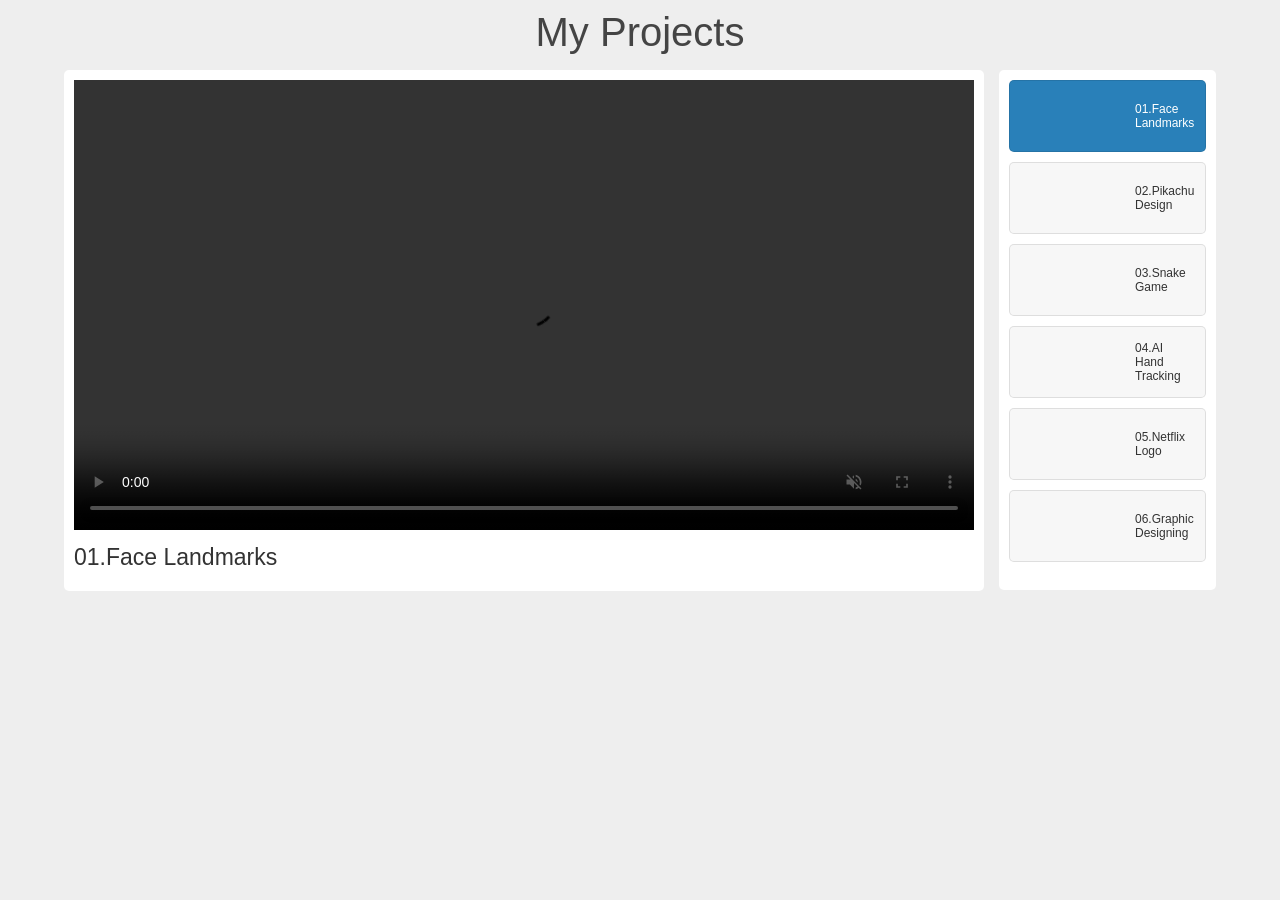
<file: video.html>
<!DOCTYPE html>
<html lang="en">
<head>
     <meta charset="UTF-8">
	 <meta http-equiv="X-UA-Compatible" content="IE=edge">
	 <meta name="viewport" content="width=device-width, initial-scale=1.0">
	 <link rel="stylesheet" href="css/video.css">
	  </head>
	  <body>
	 <h3 class="heading"> My Projects </h3> 
	 
	  <div class="container">
	  
	  <div class="main-video">
	       <div class="video">
		   <video src="videos/1.mp4" controls muted autoplay></video>
		   <h3 class="title">01.Face landmarks</h3>
	   </div>
	  </div>
	  
	  <div class="video-list">
	     <div class="vid active"> 
		     <video src="videos/1.mp4" muted></video>
		     <h3 class="title">01.Face landmarks</h3>
		 </div>
		 <div class="vid"> 
		     <video src="videos/2.mp4" muted></video>
		     <h3 class="title">02.Pikachu design</h3>
		 </div>
		  <div class="vid"> 
		     <video src="videos/3.mp4" muted></video>
		     <h3 class="title">03.Snake game</h3>
		 </div>
		  <div class="vid"> 
		     <video src="videos/4.mp4" muted></video>
		     <h3 class="title">04.AI hand tracking</h3>
		 </div>
		  <div class="vid"> 
		     <video src="videos/5.mp4" muted></video>
		     <h3 class="title">05.Netflix logo</h3>
		 </div>
		 <div class="vid"> 
		     <video src="videos/6.mp4" muted></video>
		     <h3 class="title">06.Graphic designing</h3>
		 </div>
	  </div>
	  
	  </div>
	  
	  <script>
	  
	  let listVideo = document.querySelectorAll('.video-list .vid');
	  let mainVideo = document.querySelector('.main-video video');
	  let title = document.querySelector('.main-video .title');
	  
	  listVideo.forEach(video =>{
	    video.onclick = () =>{
		       listVideo.forEach(vid => vid.classList.remove('active'));
			   video.classList.add('active');
			   if(video.classList.contains('active')){
			     let src = video.children[0].getAttribute('src');
				 mainVideo.src = src;
				 let text = video.children[1].innerHTML;
				 title.innerHTML = text;
			   };
		};
	  });
	  
	  </script>
	  
	  </body>
	  </html>
</file>
<file: css/video.css>
*{
margin:0; padding:0;
box-sizing: border-box;
text-transform: capitalize;
font-family: Verdana, Geneva, Tahoma, Sans-serif;
font-weight: normal;	
}
body{
	background: #eee;
}

.heading{
	color: #444;
	font-size: 40px;
	text-align: center;
	padding:10px;
}

.container{
	display: grid;
	grid-template-columns: 2fr 1fr;
	gap:15px;
	align-items: flex-start;
	padding:5px 5%;
}
.container .main-video{
	background: #fff;
	border-radius: 5px;
	padding:10px;
}
.container .main-video .video{
	width:100%;
	border-radius: 5px;
}

.container .main-video .video video{
	width: 900px;
}
.container .main-video .title{
	color: #333;
	font-size: 23px;
	padding-top: 10px;
	padding-bottom: 10px;
}

.container .video-list{
	background: #fff;
	border-radius: 5px;
	height: 520px;
	overflow-y: scroll;
} 

.container .video-list .title{
	font-size: 12px;
}

.container .video-list::-webkit-scrollbar{
	width: 7px;
}

.container .video-list::-webkit-scrollbar-track{
	background: #ccc;
	border-radius: 50px;
}

.container .video-list::-webkit-scrollbar-thumb{
	background: #666;
	border-radius: 50px;
}

.container .video-list .vid video{
	width:100px;
	border-radius: 5px;
}

.container .video-list .vid{
	display: flex;
	align-items: center;
	gap: 15px;
	background: #f7f7f7;
	border-radius: 5px;
	margin:10px;
	padding:10px;
	border:1px solid rgba(0,0,0,.1);
	cursor: pointer;
}

.container .video-list .vid:hover{
	background: #eee;
}

.container .video-list .vid.active{
	background: #2980b9;
}

.container .video-list .vid.active .title{
	color:#fff;
}

.container .video-list .vid .title{
	color:#333;
}

@media (max-width:910px){
	
	.container{
	grid-template-columns: 1.5fr 1fr;
	padding:10px;
}
}

@media (max-width:768px){
	
	.container{
	grid-template-columns: 1fr;
}
}
</file>
